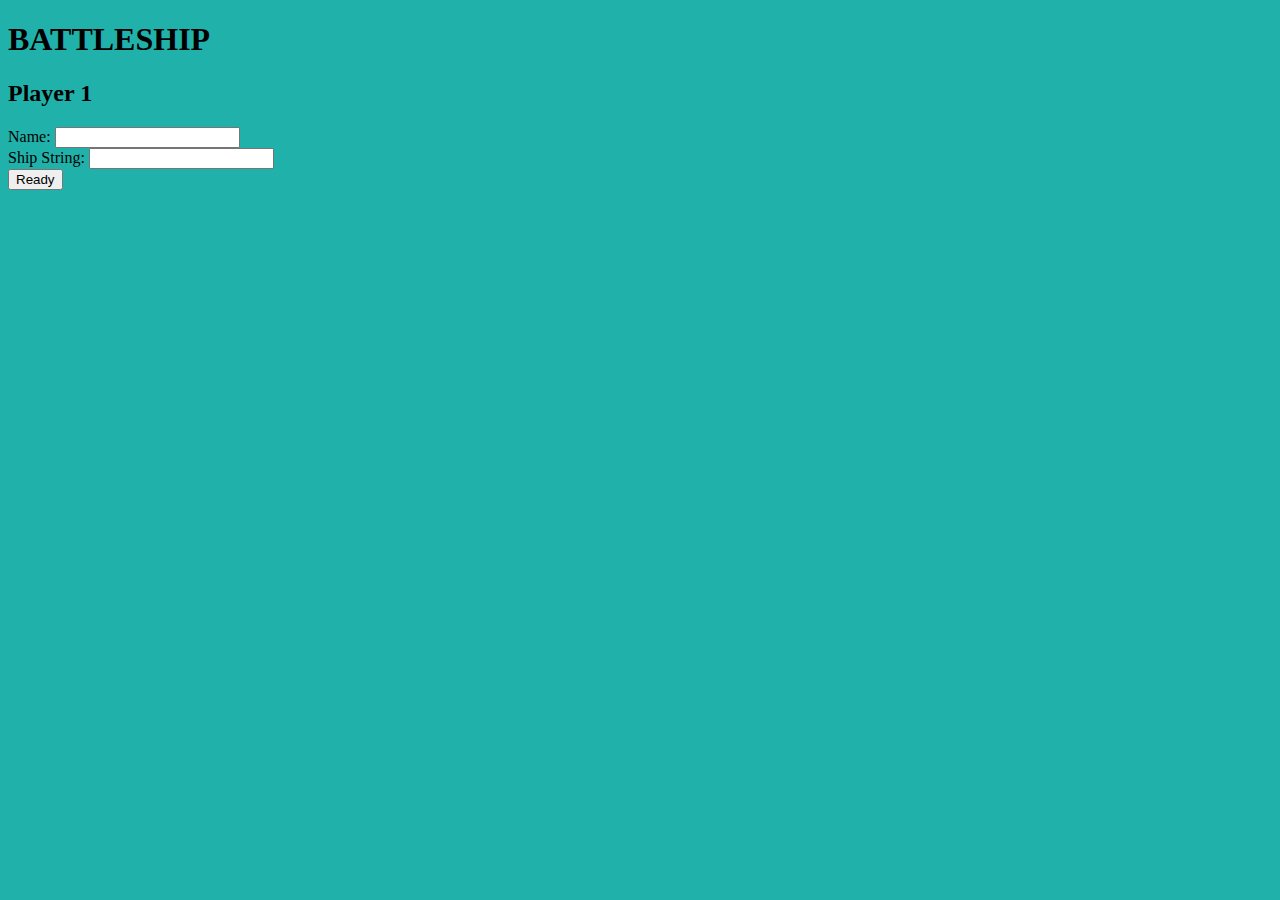
<file: geb51-project1/battleship.html>
<!DOCTYPE html>
<html>
    <head>
        <meta charset="utf-8">
        <title>Battleship Game</title>
        <meta name="autho" content="Grace Beatty">
        <link rel="stylesheet" href="gridStyle.css">
    </head>
    <body>
        <h1>BATTLESHIP</h1>
        <!-- Use form to take user data -->
        <h2>Player 1</h2>
        <form id="frm1" onsubmit="checkP1Data()" action="battleship2.html" method="POST">
            Name: 
            <input type="text" name="player1Name"><br>
            Ship String: 
            <input type="text" name="player1Ships"><br>
            <input type="submit" value="Ready"><br>
        </form>
        <script>
            function checkP1Data(){
                // Load form data
                var form1 = document.getElementById("frm1");
                var key = "p1Name";
                // Submit user data
                sessionStorage.setItem(key,form1.elements[0].value);
                key = "p1ShipString";
                sessionStorage.setItem(key, form1.elements[1].value);
            }

            function validate(){
                p1shiptexts = p1shiptexts.toLowerCase();
                p1shiptexts = p1shiptexts.replace(/\s+/g, ''); // Remove all spaces
                p1ships = p1shiptexts.split(/[:;\(\)]+/g);
                if(p1ships[p1ships.length - 1] == ''){
                    p1ships.pop();
                }

                // If it has passed the tests, return true
                return true;
            }
        </script>
    </body>
</html>
</file>
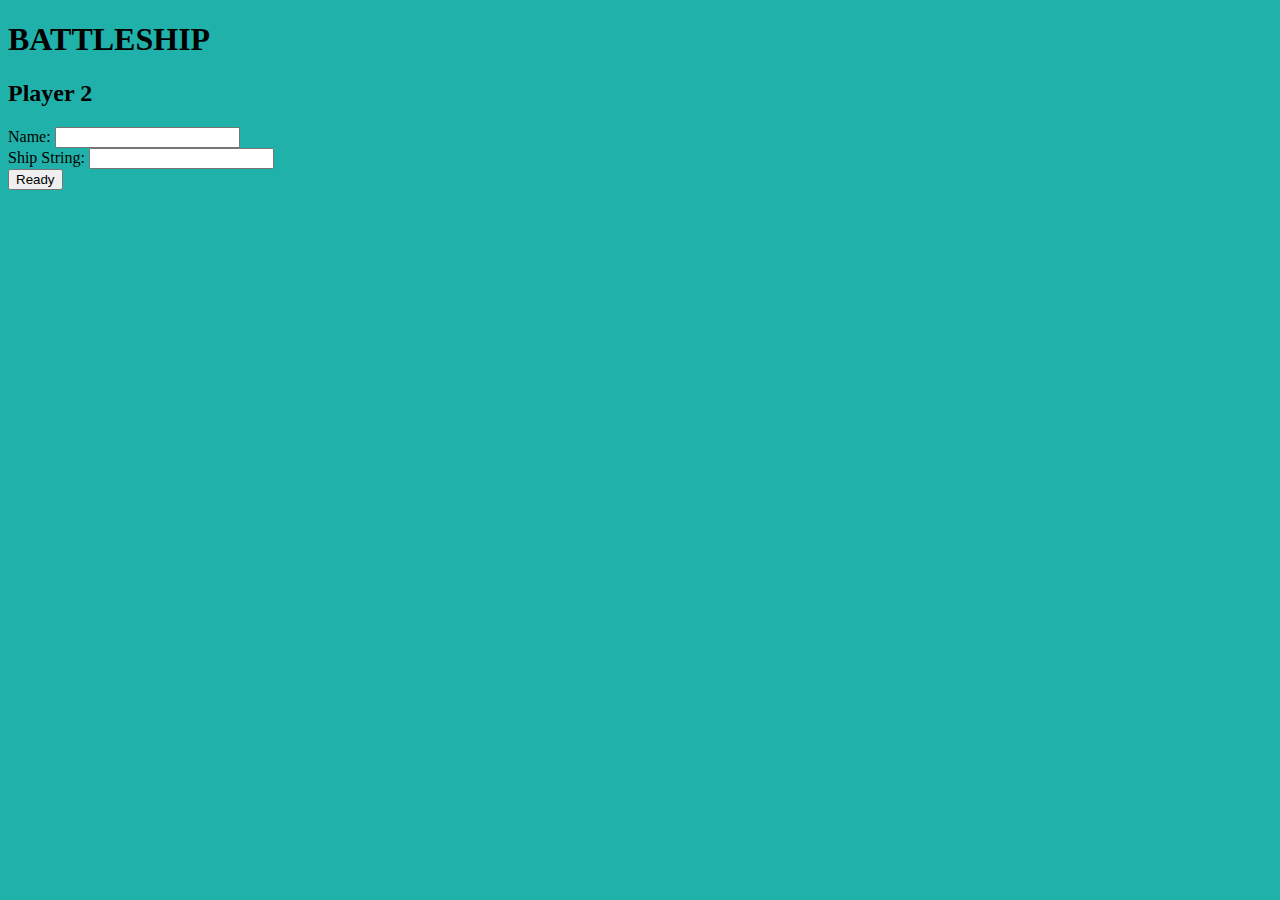
<file: geb51-project1/battleship2.html>
<!DOCTYPE html>
<html>
    <head>
        <meta charset="utf-8">
        <title>Battleship Game</title>
        <meta name="autho" content="Grace Beatty">
        <link rel="stylesheet" href="gridStyle.css">
    </head>
    <body>
        <h1>BATTLESHIP</h1>
        <!-- Use form to take user data -->
        <h2>Player 2</h2>
        <form id="frm2" onsubmit="saveP2Data();" action="battleshipStart.html" method="POST">
            Name: 
            <input type="text" name="player2Name"><br>
            Ship String: 
            <input type="text" name="player2Ships"><br>
            <input type="submit" value="Ready"><br>
        </form>
        <script>
            function saveP2Data(){
                var form1 = document.getElementById("frm2");
                var key = "p2Name";
                sessionStorage.setItem(key,form1.elements[0].value);
                key = "p2ShipString";
                sessionStorage.setItem(key, form1.elements[1].value);
            }
        </script>
    </body>
</html>
</file>
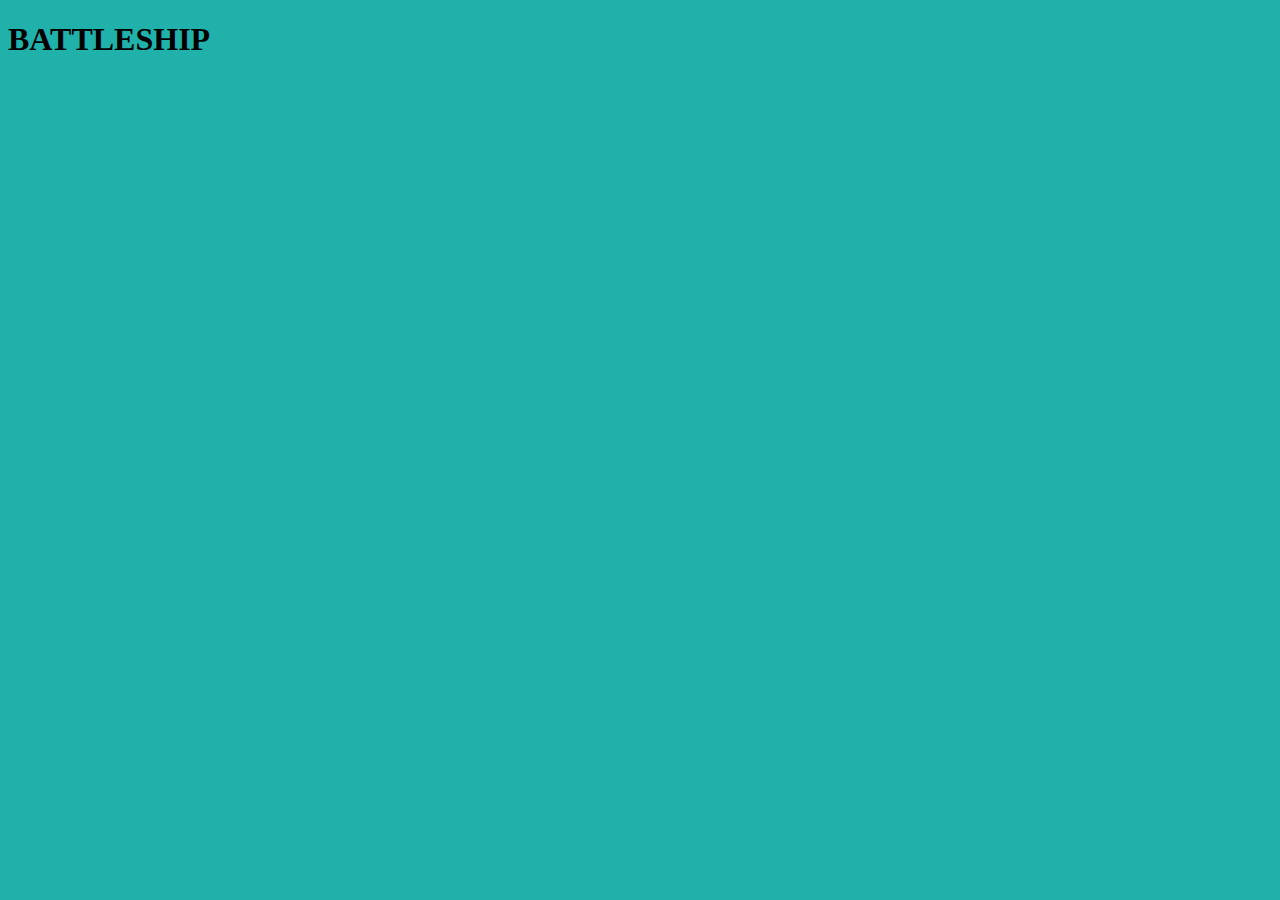
<file: geb51-project1/battleshipGrid.html>
<!DOCTYPE html>
<html>
    <head>
        <meta charset="utf-8">
        <title>Battleship Game</title>
        <meta name="autho" content="Grace Beatty">
        <link rel="stylesheet" href="gridStyle.css">
    </head>
    <body>
        <h1>BATTLESHIP</h1>
        <script>
            function arrToString(arr){
                var str = "";
                // Add to string accordingly
                for(var x = 0; x < arr.length; x++){
                    if(x != (arr.length-1)){
                        str = str+arr[x]+":";
                    } else {
                        str = str+arr[x];
                    }
                }
                // Return array string
                // alert("new str is :" + str);
                return str;
            }

            // Updates a ship's status. Returns 0 if not sunk, 1 if sunk
            function shipCheck(shipType){
                var shipCt = Number(sessionStorage.getItem(oTurn+shipType));
                shipCt = shipCt - 1;
                sessionStorage.setItem(oTurn+shipType, shipCt);
                if(shipCt == 0){ // Sunk
                    return 1;
                }
                return 0; // Not sunk
            }
            
            function testWaters(id){
                // Id is col,row
                id = id.substring(3,5);
                var found = false;
                // Test each value in opposing array for id
                for(var v = 0; v < opCoords.length; v++){
                    coords = opCoords[v];
                    if(!found){
                        var coordId = coords.charAt(0)+coords.charAt(2);
                        // If there's a match, it's a hit! Edit op array
                        // 0,1,m,f
                        if(coordId == id){
                            var shipChar = coords.charAt(4);
                            // Since coords is a string, we must create a new string
                            var newStr = coords.substr(0,6)+"f"; // Sink ship
                            opCoords[v] = newStr; 
                            var newCoords = arrToString(opCoords);
                            sessionStorage.setItem(oTurn+"Coords", newCoords);
                            // Score goes down by 2
                            opScore = opScore - 2;
                            sessionStorage.setItem(oTurn+"Score", opScore);
                            found = true;
                            v = opCoords.length;
                            // Check the ship count. 0 is alive, 1 is sunk
                            shipStatus = shipCheck(shipChar.toUpperCase());
                            // Alert user
                            if(shipStatus==1){
                                if(shipChar=="a"){
                                    alert("HIT! You sunk the aircraft carrier!");
                                } else if(shipChar=="b"){
                                    alert("HIT! You sunk the battleship!");
                                } else if(shipChar=="s"){
                                    alert("HIT! You sunk the submarine!");
                                }                                
                            } else { // Regular hit
                                alert("HIT!");
                            }                        
                        }
                    }
                }
                // If we didn't find a match, it's a miss
                if(!found){
                    opCoordStr = opCoordStr+":"+id.charAt(0)+","+id.charAt(1)+",m,f";
                    sessionStorage.setItem(oTurn+"Coords", opCoordStr);
                    alert("MISS!");
                }

                // Determine if the game is over
                // If opponent is 0, then other player wins
                if(opScore == 0){
                    sessionStorage.setItem("gameover",1);
                    sessionStorage.setItem("winner",pTurn);
                }
                
                // Last, switch turns
                var turn = sessionStorage.getItem("turn");
                if(turn == "true"){ 
                    sessionStorage.setItem("turn", "false");
                } else {
                    sessionStorage.setItem("turn", "true");
                }

                // And go to the in-between page
                window.location.href = 'battleshipMid.html';
            }

            /*
                MAIN
             */
            // Turn set-up: whose turn is it?
            var pTurn = "";
            var oTurn = "";
            if(sessionStorage.getItem("turn") == "true"){
                pTurn = "p1";
                oTurn = "p2";
            } else {
                pTurn = "p2";
                oTurn = "p1";
            }
            // Javascript saves all of these as Strings, so we need to convert
            var coordStr = sessionStorage.getItem(pTurn+"Coords");
            var coords   = coordStr.split(":");
            var opCoordStr = sessionStorage.getItem(oTurn+"Coords");
            var opCoords   = opCoordStr.split(":");
            var opScore  = Number(sessionStorage.getItem(oTurn+"Score"));
            
            /*
                TOP GRID CREATION
             */
            document.write("<h2>Battlefield</h2>");
            document.write("<table>");
                document.write("<tr><th> </th>");
                // Create row of Letter column labels
                for(var x = 0; x < 10; x++){
                    document.write("<th>"+ String.fromCharCode(x+65) +"</th>");
                } document.write("</tr>");
                // Create each row, complete with id and onClick
                for(var x = 0; x < 10; x++){ // New row
                    document.write("<tr>");
                    document.write("<td>"+(x+1)+"</td>");
                    for(var y = 0; y < 10; y++){ // Each column
                        document.write("<td id='top"+y.toString()+x.toString()+"' class='unknown clickable' onclick='testWaters(this.id)'></td>");
                    }
                    document.write("</tr>");
                }
            document.write("</table>");
            // Read from opponent's coordinates
            opCoords.forEach(opc => {
                var coordArr = opc.split(",");
                // If not sunk=>false, then change the cell
                if(coordArr[3] == "f"){
                    $topID = "top"+coordArr[0]+coordArr[1];
                    var cell = document.getElementById($topID);
                    // Red if ship, white if missing
                    if(coordArr[2] == "m"){
                        cell.className = "miss";
                        cell.onclick = "";
                    } else {
                        cell.className = "hit";
                        cell.onclick = "";
                    }
                }
            });

            /*
                BOTTOM GRID CREATION
             */
             document.write("<h2>Your Ships</h2>");
             document.write("<table>");
                document.write("<tr><th> </th>");
                // Create row of letter column labels
                for(var x = 0; x < 10; x++){
                    document.write("<th>"+ String.fromCharCode(x+65) +"</th>");
                } document.write("</tr>");
                // Set up the red of the grid with id'd cells
                for(var x = 0; x < 10; x++){
                    document.write("<tr>");
                    document.write("<td>"+(x+1)+"</td>");
                    for(var y = 0; y < 10; y++){
                        document.write("<td id='bot"+y.toString()+x.toString()+"' class='unknown'></td>");
                    }
                    document.write("</tr>");
                }
                // Read from personal coordinates
                coords.forEach(c => {
                    // document.write(c);
                    // First, get the cell id
                    $botID = "bot"+c.charAt(0)+c.charAt(2);
                    // document.write($botID);
                    var cell = document.getElementById($botID);
                    // document.write(cell);
                    // If it's a missing spot, paint it white
                    if(c.charAt(4) == "m"){
                        cell.className = "miss";
                    } else {
                        // document.write(coord[2] + " ");
                        // Put ship abbr. in the cell
                        cell.innerHTML = c.charAt(4).toUpperCase();
                        // If it has been sunk, turn it red, otherwise it's grey
                        if(c.charAt(6) == "f"){
                            cell.className = "hit";
                        } else {
                            cell.className = "ship";
                        }
                    }
                });

            document.write("</table>");
        </script>
    </body>
</html>
</file>
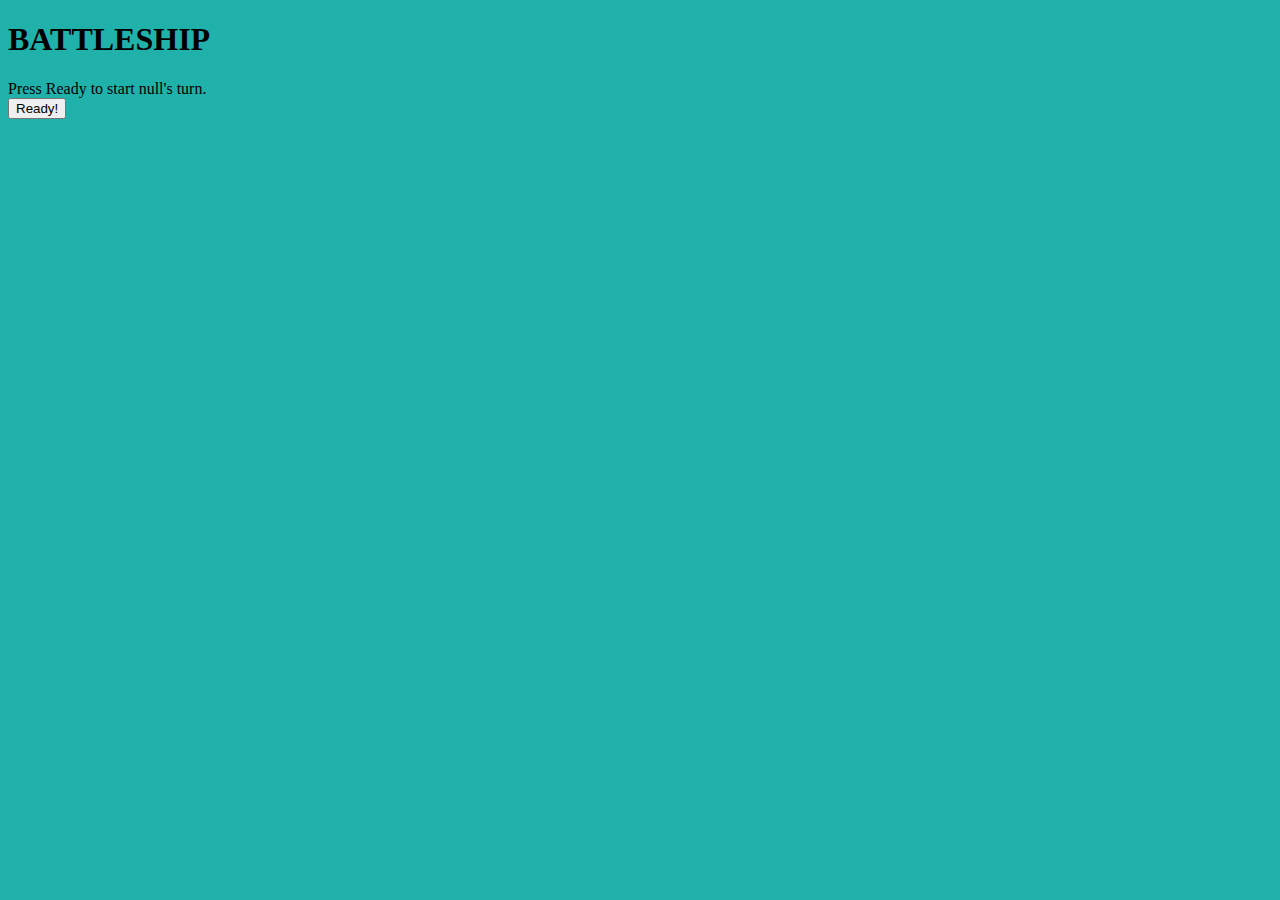
<file: geb51-project1/battleshipMid.html>
<!DOCTYPE html>
<html>
    <head>
        <meta charset="utf-8">
        <title>Battleship Game</title>
        <meta name="autho" content="Grace Beatty">
        <link rel="stylesheet" href="gridStyle.css">
    </head>
    <body>
        <h1>BATTLESHIP</h1>
        <script>
            function nextTurn(){
                window.location.href = 'battleshipGrid.html';
            }

            function playAgain(){
                sessionStorage.clear();
                window.location.href = 'battleship.html';
            }

            var gameover = sessionStorage.getItem("gameover");
            // If game is finished, stop and redirect. Else, continue
            if(gameover == 1){ // finished
                var prefix = sessionStorage.getItem("winner");
                var winner = sessionStorage.getItem(prefix+"Name");
                var winScore = Number(sessionStorage.getItem(prefix+"Score"));

                document.write(winner + " wins! Congratulations!<br><br>");
                document.write("Click the button to play again!<br>");
                document.write("<button onclick='playAgain()'>Play Again!</button>");
                document.write("<br><br>");

                var scores = "";
                // Set up scoreboard
                var local = localStorage.getItem("scoreboard");
                if(localStorage.getItem("scoreboard") != null){
                    scores = localStorage.getItem("scoreboard");
                    var scoreArr = scores.split(":");
                    var splice = true;
                    // Compare the score to each in the highscores
                    for(var x = 0; x < scoreArr.length; x++){
                        var element = scoreArr[x];
                        var elem = element.split(",");
                        var scoreNum = Number(elem[1]);
                        // If the winner's score is higher, splice it in
                        if(winScore > scoreNum && splice){
                            winStr = winner+","+winScore;
                            scoreArr.splice(x, 0, winStr);
                            scoreArr.pop();
                            splice = false;
                        }
                    }
                    // Load the new scores
                    var newScores = scoreArr.join(":");
                    localStorage.setItem("scoreboard",newScores);
                } else {
                    var winnerStr = winner + "," + winScore;
                    var m = 0;
                    while (m < 9){
                        winnerStr = winnerStr + ":_,-1";
                        m++;
                    }
                    localStorage.setItem("scoreboard",winnerStr);
                }
                // Display the scoreboard
                document.write("<h3>Top Scores</h3><br>");
                topScores = localStorage.getItem("scoreboard");
                topScoresArr = topScores.split(":");
                topScoresArr.forEach(elem => {
                    e = elem.split(",");
                    if(Number(e[1])>-1){
                        document.write(e[0], " : " + e[1] + "<br>");
                    }
                });
                
            } else {
                var nextPlayer = "";
                if(sessionStorage.getItem("turn") == "true"){ // Player 1
                    nextPlayer = sessionStorage.getItem("p1Name");
                } else { // Player 2
                    nextPlayer = sessionStorage.getItem("p2Name");
                }
                document.write("Press Ready to start "+nextPlayer+"'s turn.<br>");
                document.write("<button onclick='nextTurn()'>Ready!</button>")
            }            
        </script>
    </body>
</html>
</file>
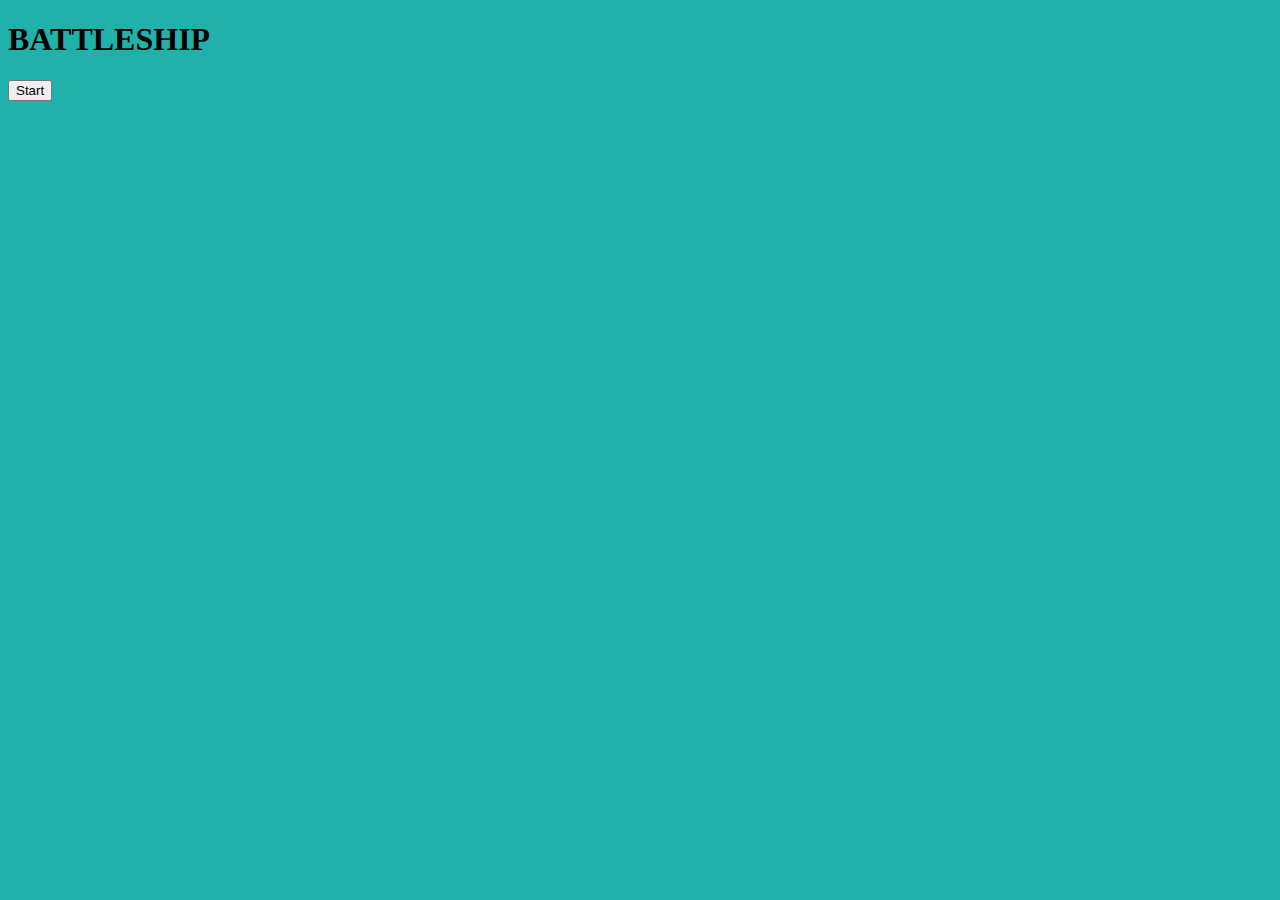
<file: geb51-project1/battleshipStart.html>
<!DOCTYPE html>
<html>
    <head>
        <meta charset="utf-8">
        <title>Battleship Game</title>
        <meta name="autho" content="Grace Beatty">
        <link rel="stylesheet" href="gridStyle.css">
    </head>
    <body>
        <h1>BATTLESHIP</h1>
        <script>
            /*
                This function determines if a ship's coordinates are
                horizontal or vertical.
                returns 0 if horizontal
                returns 1 if vertical
                returns 2 if they are neither
            */
            function alignment(shipCoords){
                // Equal letters = vertical
                if(shipCoords.charAt(0) == shipCoords.charAt(3)){
                    return 1;
                // Equal numbers = horizontal
                } else if (shipCoords.charAt(1) == shipCoords.charAt(4)) { 
                    return 0;
                }
                return 2;
            } 
            /*
                This function create the ship coordinates and returns
                them in an array. The third index is used to determine
                whether or not that block has been hit.

                Ship coordinate format: Column, Row, Ship Type, Sunk
             */
            function createCoords(shipType, shipLength, shipCoords){
                // var newCoords = [];
                var coords = "";
                if(alignment(shipCoords) == 0){ // Horizontal
                    var col = (shipCoords.charCodeAt(0) - 97);
                    var row = (Number(shipCoords.charAt(1))) - 1;
                    for(var x = 0; x < shipLength; x++){
                        if(x == shipLength-1){
                            coords = coords+col.toString()+","+row.toString()+","+shipType+",t";
                        } else {
                            coords = coords+col.toString()+","+row.toString()+","+shipType+",t:";
                        }                        
                        // newCoords.push(coords);
                        col++;
                    }
                } else if (alignment(shipCoords) == 1){ // Vertical
                    var col = shipCoords.charCodeAt(0) - 97;
                    var row = Number(shipCoords.charAt(1)) - 1;
                    for(var x = 0; x < shipLength; x++){
                        // var colRow = col + String(row);
                        if(x == shipLength-1){
                            coords = coords+col.toString()+","+row.toString()+","+shipType+",t";
                        } else {
                            coords = coords+col.toString()+","+row.toString()+","+shipType+",t:";
                        }    
                        // newCoords.push(coords);
                        row++;
                    }
                } else {
                    return null;
                }
                return coords;
            }
            /*
                This function creates coordinate arrays and sends
                them back.
                It's mostly helpful as an in-between for the main 
                program and the createCoords function
             */
            function shipPosition(shipType, shipCoords){
                var newCoords;
                if(shipType == "a"){
                    newCoords = createCoords(shipType,5,shipCoords);
                } else if (shipType == "b") {
                    newCoords = createCoords(shipType,4,shipCoords);
                } else if (shipType == "s") {
                    newCoords = createCoords(shipType,3,shipCoords);
                }
                return newCoords;
            }

            /* Format of ship strings: 
               A:A1-A5;B:B6-E6; S:H3-J3
               A(A1-A5); B(B6-E6); S(H3-J3);
               B(B6-E6);S(H3-J3);A(A1-A5)
               Ship type and coords must be separated
               Take into account possible spaces
            */
            var p1shiptexts = sessionStorage.getItem("p1ShipString");
            p1shiptexts = p1shiptexts.toLowerCase();
            p1shiptexts = p1shiptexts.replace(/\s+/g, ''); // Remove all spaces
            p1ships = p1shiptexts.split(/[:;\(\)]+/g);
            if(p1ships[p1ships.length - 1] == ''){
                p1ships.pop();
            }
            var p2shiptexts = sessionStorage.getItem("p2ShipString");
            p2shiptexts = p2shiptexts.toLowerCase();
            p2shiptexts = p2shiptexts.replace(/\s+/g, ''); // Remove all spaces
            p2ships = p2shiptexts.split(/[:;\(\)]+/g);
            if(p2ships[p2ships.length - 1] == ''){
                p2ships.pop();
            }
            // Load coordinates into methods and get coordinate strings
            // This will help later when we need to explode these into arrays
            var p1Coords = "";
            p1Coords = p1Coords + shipPosition(p1ships[0], p1ships[1]) + ":";
            p1Coords = p1Coords + shipPosition(p1ships[2], p1ships[3]) + ":";
            p1Coords = p1Coords + shipPosition(p1ships[4], p1ships[5]);
            var p2Coords = "";
            p2Coords = p2Coords + shipPosition(p2ships[0], p2ships[1]) + ":";
            p2Coords = p2Coords + shipPosition(p2ships[2], p2ships[3]) + ":";
            p2Coords = p2Coords + shipPosition(p2ships[4], p2ships[5]);
            
            // Save coordinates in session
            sessionStorage.setItem("p1Coords", p1Coords);
            sessionStorage.setItem("p2Coords", p2Coords);
            // Set player beginning scores
            sessionStorage.setItem("p1Score", 24);
            sessionStorage.setItem("p2Score", 24);
            // Turns: true = p1, false = p2
            sessionStorage.setItem("turn", "true");
            // Gameover: 0=no, 1=yes
            sessionStorage.setItem("gameover",0);
            // Set up ships
            sessionStorage.setItem("p1A",5);
            sessionStorage.setItem("p1B",4);
            sessionStorage.setItem("p1S",3);
            sessionStorage.setItem("p2A",5);
            sessionStorage.setItem("p2B",4);
            sessionStorage.setItem("p2S",3);

            // Polite dialogue
            document.write("Welcome " + sessionStorage.getItem("p1Name") +
            " and " + sessionStorage.getItem("p2Name") + "!<br>");

            document.write(sessionStorage.getItem("p1Name") + " will go first. " +
            "Please press the start button to begin.<br>");
        </script>
        <form action="battleshipGrid.html">
            <input type="submit" value="Start">
        </form>
    </body>
</html>
</file>
<file: geb51-project1/gridStyle.css>
.miss {
    background-color: white;
}

.hit {
    background-color: lightcoral;
}

.unknown {
    background-color: lightblue;
}

.clickable {
    cursor: pointer;
}

.ship {
    background-color: grey;
}

th, td {
    padding: 1em;
}

body {
    background-color: lightseagreen;
}
</file>
